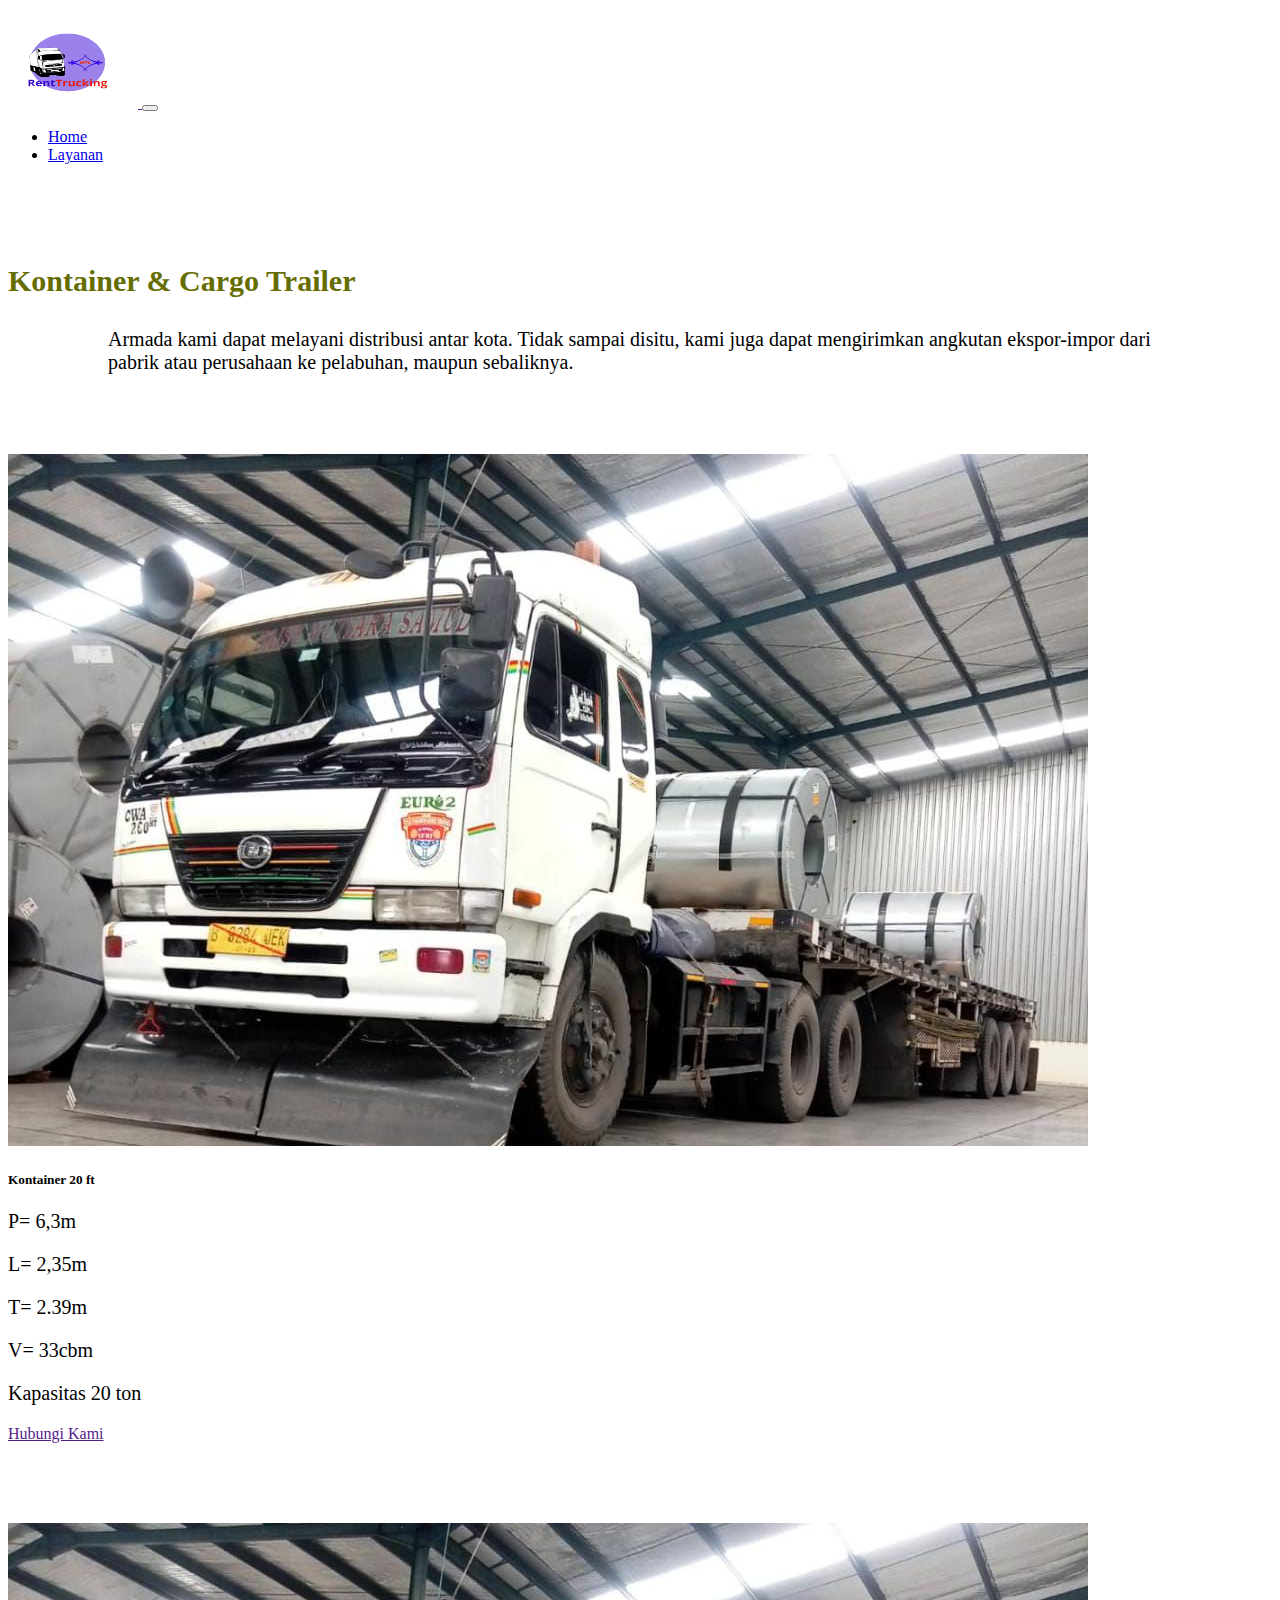
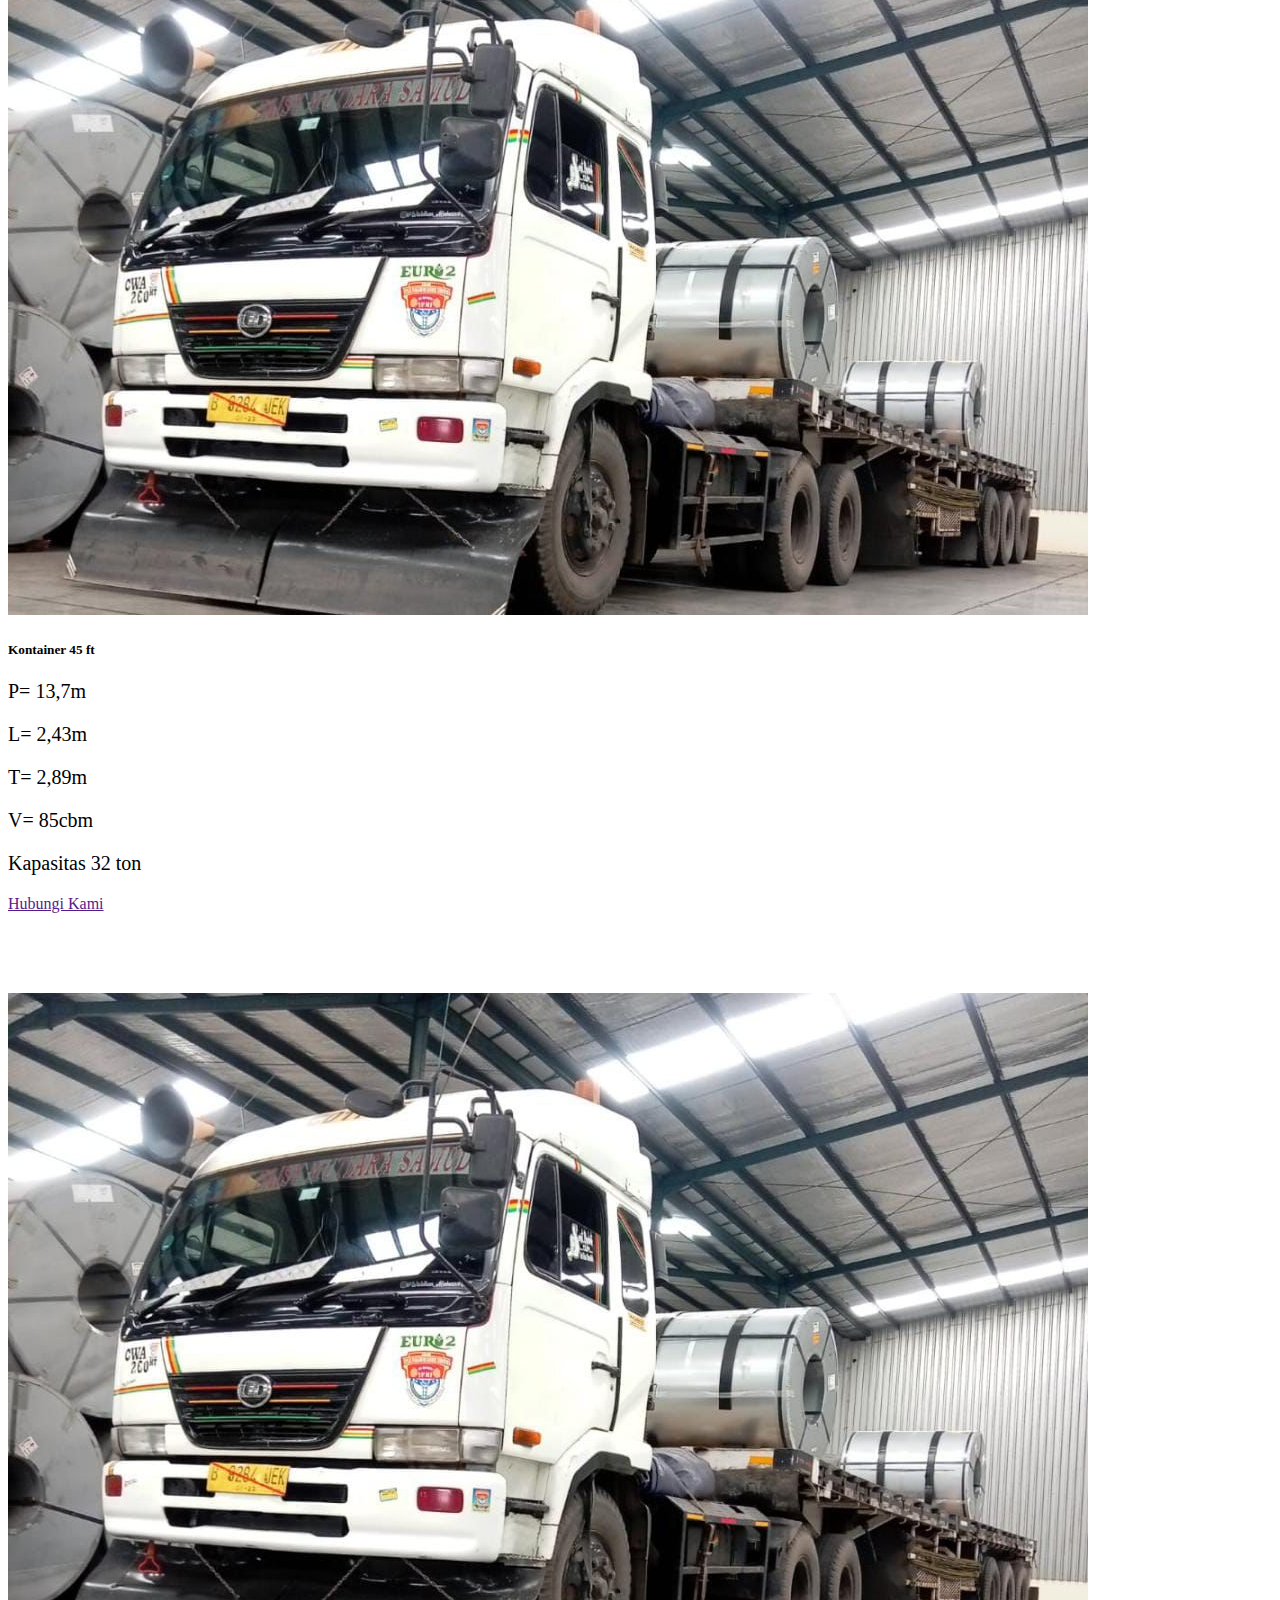
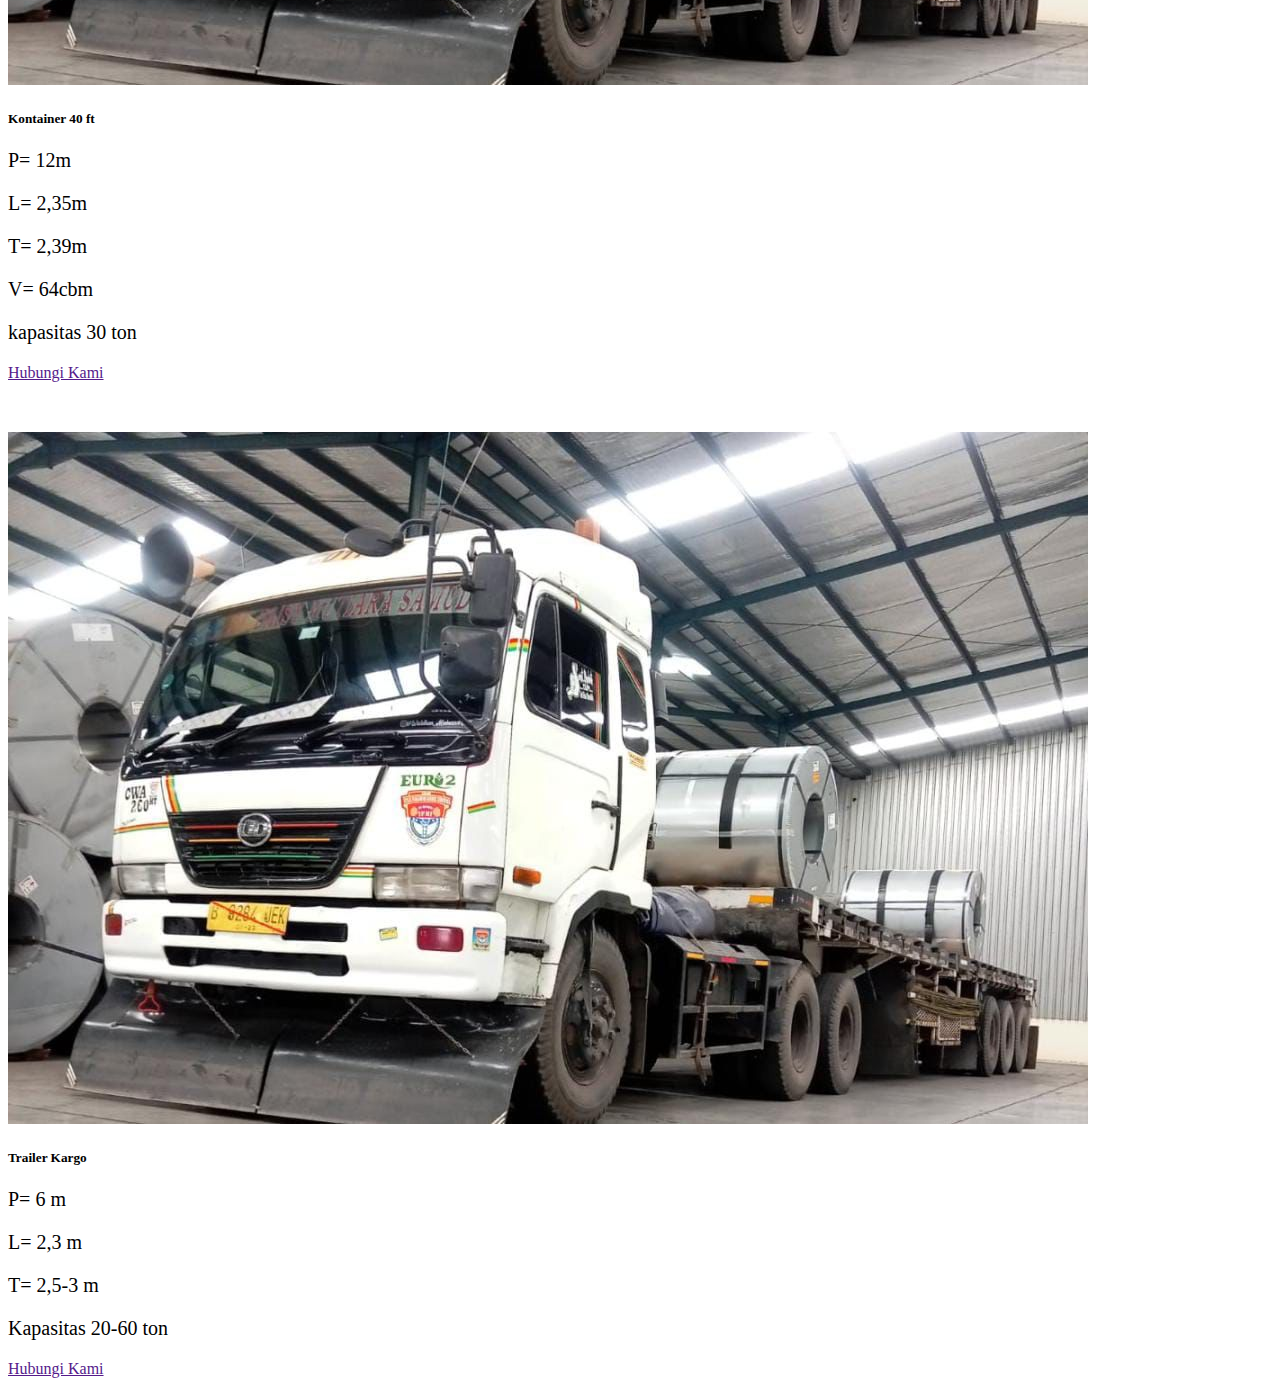
<file: layanan.html>
<!doctype html>
<html lang="en">
  <head>
    <meta charset="utf-8">
    <meta name="viewport" content="width=device-width, initial-scale=1">
    <title>Layanan</title>
    <link href="https://cdn.jsdelivr.net/npm/bootstrap@5.3.0-alpha1/dist/css/bootstrap.min.css" rel="stylesheet" integrity="sha384-GLhlTQ8iRABdZLl6O3oVMWSktQOp6b7In1Zl3/Jr59b6EGGoI1aFkw7cmDA6j6gD" crossorigin="anonymous">
    <link rel="stylesheet" href="style.css">
    <link rel="stylesheet" href="https://cdn.jsdelivr.net/npm/bootstrap-icons@1.10.3/font/bootstrap-icons.css">
  </head>
  <body>
    <nav class="navbar navbar-expand-lg navbar-dark bg-dark shadow-lg fixed-top">
      <div class="container">
        <a class="navbar-brand" href="">
          <img src="RentTrucking__1_-removebg-preview.png" alt="" width="130" height="100">
        </a>
        <button class="navbar-toggler" type="button" data-bs-toggle="collapse" data-bs-target="#navbarText" aria-controls="navbarText" aria-expanded="false" aria-label="Toggle navigation">
          <span class="navbar-toggler-icon"></span>
        </button>
        <div class="menu collapse navbar-collapse text-right" id="navbarText">
          <ul class="navbar-nav ms-auto mb-2 mb-lg-0">
            <li class="nav-item">
              <a class="nav-link" href="index.html #home">Home</a>
            </li>
            <li class="nav-item">
              <a class="nav-link" href="#layanan">Layanan</a>
            </li>
          </ul>
        </div>
      </div>
    </nav>
    <div class="text-center layanan pt-5 pb-5 bg-warning">
      <h3>Kontainer & Cargo Trailer</h3>
      <p class="container">Armada kami dapat melayani distribusi antar kota. Tidak sampai disitu, kami juga dapat mengirimkan angkutan ekspor-impor dari pabrik atau perusahaan ke pelabuhan, maupun sebaliknya.</p>
    </div>
    <div class="container">
      <div class="row">
        <div class="col nego">
          <div class="card shadow" style="width: 18rem;">
              <img src="TRUCK.jpeg" class="card-img-top" alt="">
              <div class="card-body">
                <h5 class="card-title">Kontainer 20 ft</h5>
                <p class="card-text">P= 6,3m</p>
                <p>L= 2,35m</p>
                <p>T= 2.39m</p>
                <p>V= 33cbm</p>
                <p>Kapasitas 20 ton</p>
                <a href="" class="btn btn-primary btnHub">Hubungi Kami</a>
              </div>
          </div>
        </div>
        <div class="col nego">
          <div class="card shadow" style="width: 18rem;">
              <img src="TRUCK.jpeg" class="card-img-top" alt="">
              <div class="card-body">
                <h5 class="card-title">Kontainer 45 ft</h5>
                <p class="card-text">P= 13,7m</p>
                <p>L= 2,43m</p>
                <p>T= 2,89m</p>
                <p>V= 85cbm</p>
                <p>Kapasitas 32 ton</p>
                <a href="" class="btn btn-primary btnHub">Hubungi Kami</a>
              </div>
          </div>
        </div>
        <div class="col nego">
          <div class="card shadow" style="width: 18rem;">
              <img src="TRUCK.jpeg" class="card-img-top" alt="">
              <div class="card-body">
                <h5 class="card-title">Kontainer 40 ft</h5>
                <p class="card-text">P= 12m</p>
                <p>L= 2,35m</p>
                <p>T= 2,39m</p>
                <p>V= 64cbm</p>
                <p>kapasitas 30 ton</p>
                <a href="" class="btn btn-primary btnHub">Hubungi Kami</a>
              </div>
          </div>
        </div>
        <div class="col jarak">
          <div class="card shadow" style="width: 18rem;">
            <img src="TRUCK.jpeg" class="card-img-top" alt="">
              <div class="card-body">
                <h5 class="card-title">Trailer Kargo</h5>
                  <p class="card-text">P= 6 m</p>
                  <p>L= 2,3 m</p>
                  <p>T= 2,5-3 m</p>
                  <p>Kapasitas 20-60 ton</p>
                  <a href="" class="btn btn-primary btnHub">Hubungi Kami</a>
              </div>
          </div>
        </div>
    <script src="https://cdn.jsdelivr.net/npm/@popperjs/core@2.11.6/dist/umd/popper.min.js" integrity="sha384-oBqDVmMz9ATKxIep9tiCxS/Z9fNfEXiDAYTujMAeBAsjFuCZSmKbSSUnQlmh/jp3" crossorigin="anonymous"></script>
      <script src="https://cdn.jsdelivr.net/npm/bootstrap@5.3.0-alpha1/dist/js/bootstrap.min.js" integrity="sha384-mQ93GR66B00ZXjt0YO5KlohRA5SY2XofN4zfuZxLkoj1gXtW8ANNCe9d5Y3eG5eD" crossorigin="anonymous"></script>
      <script src="jquery-3.6.3.min.js"></script>
      <script src="main.js"></script>
  </body>
</html>
</file>
<file: style.css>
.style-nav .navbar-nav a.nav-link {
    font-family: 'Times New Roman', Times, serif;
    font-weight: 600;
}

.style-nav a.navbar-brand {
    font-family: 'Times New Roman', Times, serif;
    font-size: 15px;
    font-weight: bold;
}

.style-nav .navbar-nav .nav-link:hover {
    color: #F3E036;
}

.navbar .scrolled {
    background-color: #ffff;
    transition: background-color 0.5 ease;
    box-shadow: 0px -10px 30px #666;
}

.navbar .scrolled a.nav-link {
    color: #666;
}

.main-kuning {
    background-color: #F3E036;
    margin-top: 50px;
}

h2 {
    font-family: 'Times New Roman', Times, serif;
    font-weight: bold;
}

p {
    font-family: 'Times New Roman', Times, serif;
    font-size: 20px;
}

.unggul {
    background: #000000;
}

.unggul h2 {
    color: #F3E036;
}

.bi-check-circle-fill {
    color: #F3E036;
}

.unggul .pertama h2 {
    font-size: 20px;
    color: #ffff;
    font-weight: bold;
    font-family: 'Times New Roman', Times, serif;
}

.pertama p {
    font-size: 20px;
    font-family: 'Times New Roman', Times, serif;
    color: #F3E036;
    font-weight: bold;
}

.logo {
    max-width: 150px;
}

.judul {
    font-family: 'Times New Roman', Times, serif;
    font-size: 40px;
    font-weight: bold;
    padding-top: 50px;
}

.tks1 {
    font-family: 'Times New Roman', Times, serif;
    font-size: 20px;
}

.tks2 {
    font-family: 'Times New Roman', Times, serif;
    font-size: 20px;
}

.layanan {
    margin-top: 100px;
}

.layanan h3 {
    font-family: 'Times New Roman', Times, serif;
    font-weight: bold;
    font-size: 30px;
    color: #666d00;
}

.layanan p {
    padding-left: 100px;
    padding-right: 100px;
    font-family: 'Times New Roman', Times, serif;
    font-size: 20px;
    font-weight: 5w100;
}

.nego {
    margin-top: 80px;
}

.jarak {
    margin-top: 50px;
}
</file>
